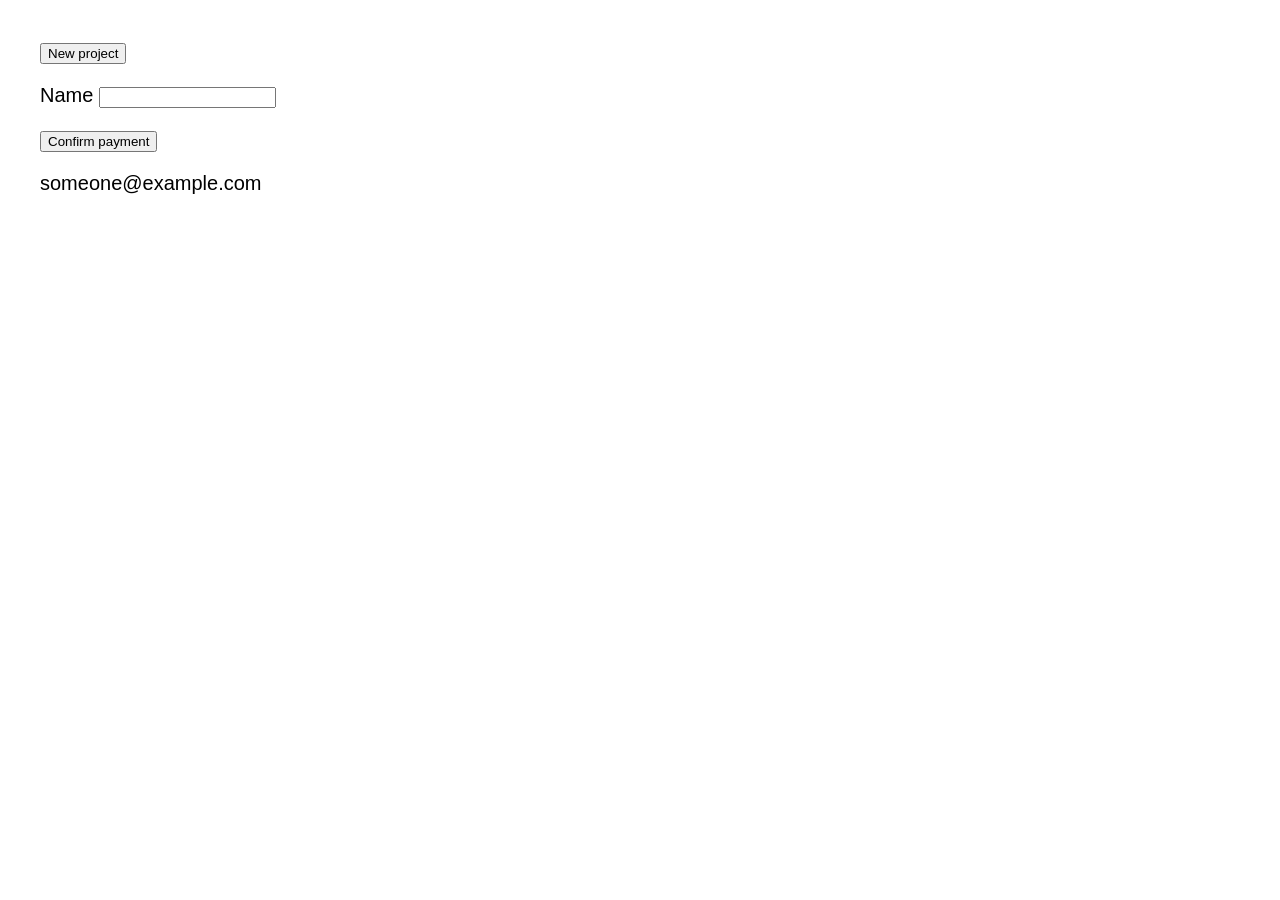
<file: tests/fixtures/tutorial_page.html>
<!doctype html>
<html>
<head><meta charset="utf-8"><title>Fixture</title></head>
<body style="margin:40px;font:20px sans-serif">
  <button id="new">New project</button>
  <p><label for="name">Name</label> <input id="name"></p>
  <button id="pay">Confirm payment</button>
  <p id="email">someone@example.com</p>
  <div id="late-host"></div>
  <script>
    window.__clicks = [];
    document.addEventListener("click", (e) => window.__clicks.push(e.target.id));
    setTimeout(() => {
      const p = document.createElement("p");
      p.id = "late";
      p.textContent = "Ready";
      document.getElementById("late-host").append(p);
    }, 2000);
  </script>
</body>
</html>
</file>
